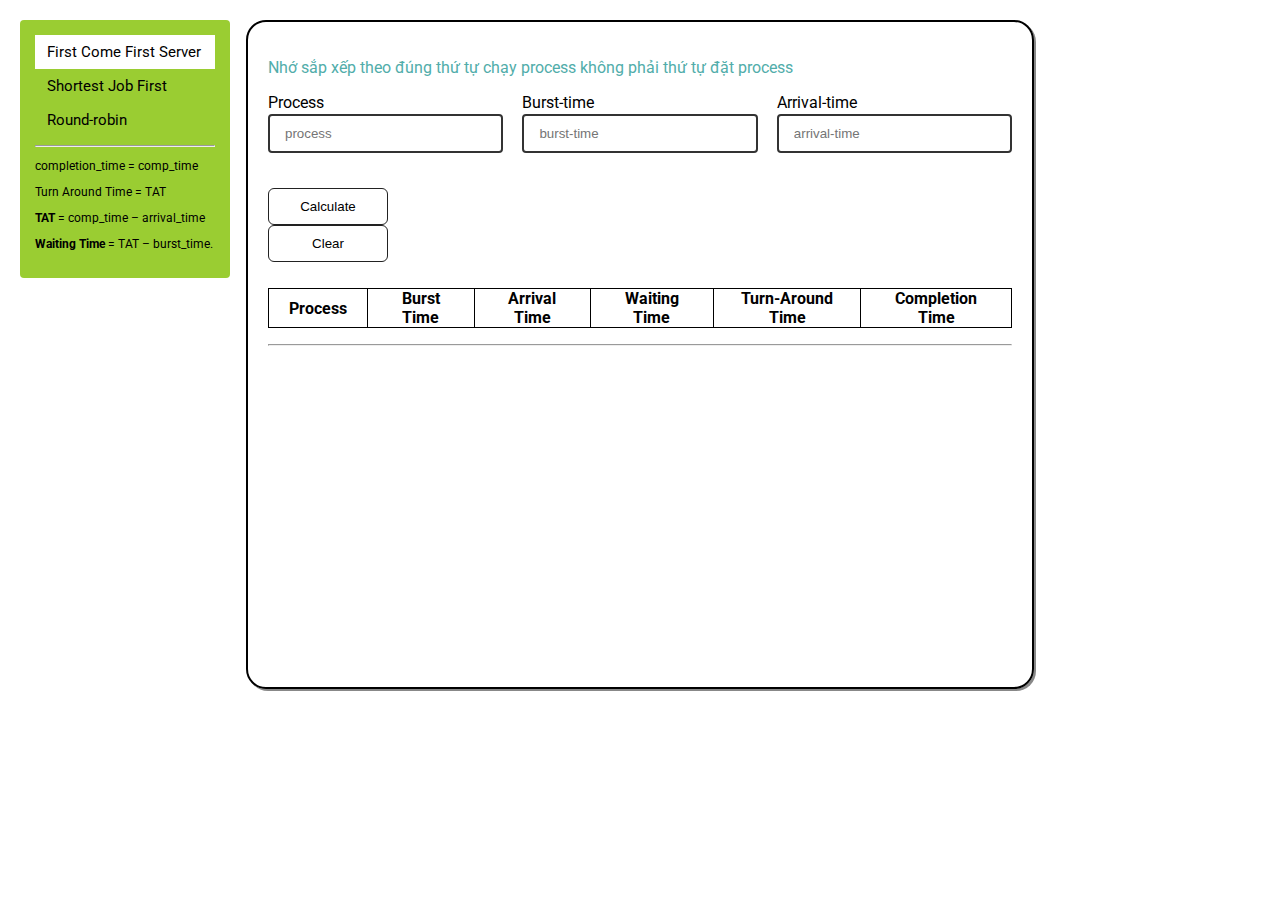
<file: index.html>
<!DOCTYPE html>
<html lang="en">
    <head>
        <meta charset="UTF-8" />
        <meta http-equiv="X-UA-Compatible" content="IE=edge" />
        <meta name="viewport" content="width=device-width, initial-scale=1.0" />
        <title>Document</title>
        <link
            href="https://fonts.googleapis.com/css2?family=Roboto:wght@300;400;500;700&display=swap"
            rel="stylesheet"
        />
        <link rel="stylesheet" href="./style.css">
        
    </head>
    <body>
        <div id="nav">
            <li class="active">First Come First Server</li>
            <li class="">Shortest Job First</li>
            <li class="">Round-robin</li>
            <hr>
            
            <div id="note">
                <p>completion_time = comp_time</p>
                <p>Turn Around Time = TAT</p>
                <p><b>TAT</b> = comp_time – arrival_time</p>
                <p><b>Waiting Time</b> = TAT – burst_time.</p>
            </div>
        </div>

        <div id="body">
            <p style="color: #51adaa">Nhớ sắp xếp theo đúng thứ tự chạy process không phải thứ tự đặt process</p>
            <form action="">
                <div>
                    <label for="process">Process</label>
                    <input type="text" id="process" placeholder="process" />
                </div>
                <div>
                    <label for="burst-time">Burst-time</label>
                    <input type="text" id="burst-time" placeholder="burst-time" />
                </div>
                <div>
                    <label for="arrival-time">Arrival-time</label>
                    <input
                        type="text"
                        id="arrival-time"
                        placeholder="arrival-time"
                    />
                </div>
                <p>
                    <button id="calculate">Calculate</button>
                    <button id="clear">Clear</button>
                </p>
            </form>
    
            <table>
                <thead>
                    <tr>
                        <th>Process</th>
                        <th>Burst Time</th>
                        <th>Arrival Time</th>
                        <th>Waiting Time</th>
                        <th>Turn-Around Time</th>
                        <th>Completion Time</th>
                    </tr>
                </thead>
                <tbody>
                    <!-- <tr>
                        <td>A</td>
                        <td>B</td>
                        <td>C</td>
                        <td>D</td>
                        <td>E</td>
                        <td>F</td>
                    </tr> -->
                </tbody>
            </table>
            <p id="total-waiting-time"></p>
            <p id="average-waiting-time"></p>
            <hr />
            <p id="total-turn-around-time"></p>
            <p id="average-turn-around-time"></p>

        </div id="body">
    </body>
    <script src="./index2.js"></script>
</html>
</file>
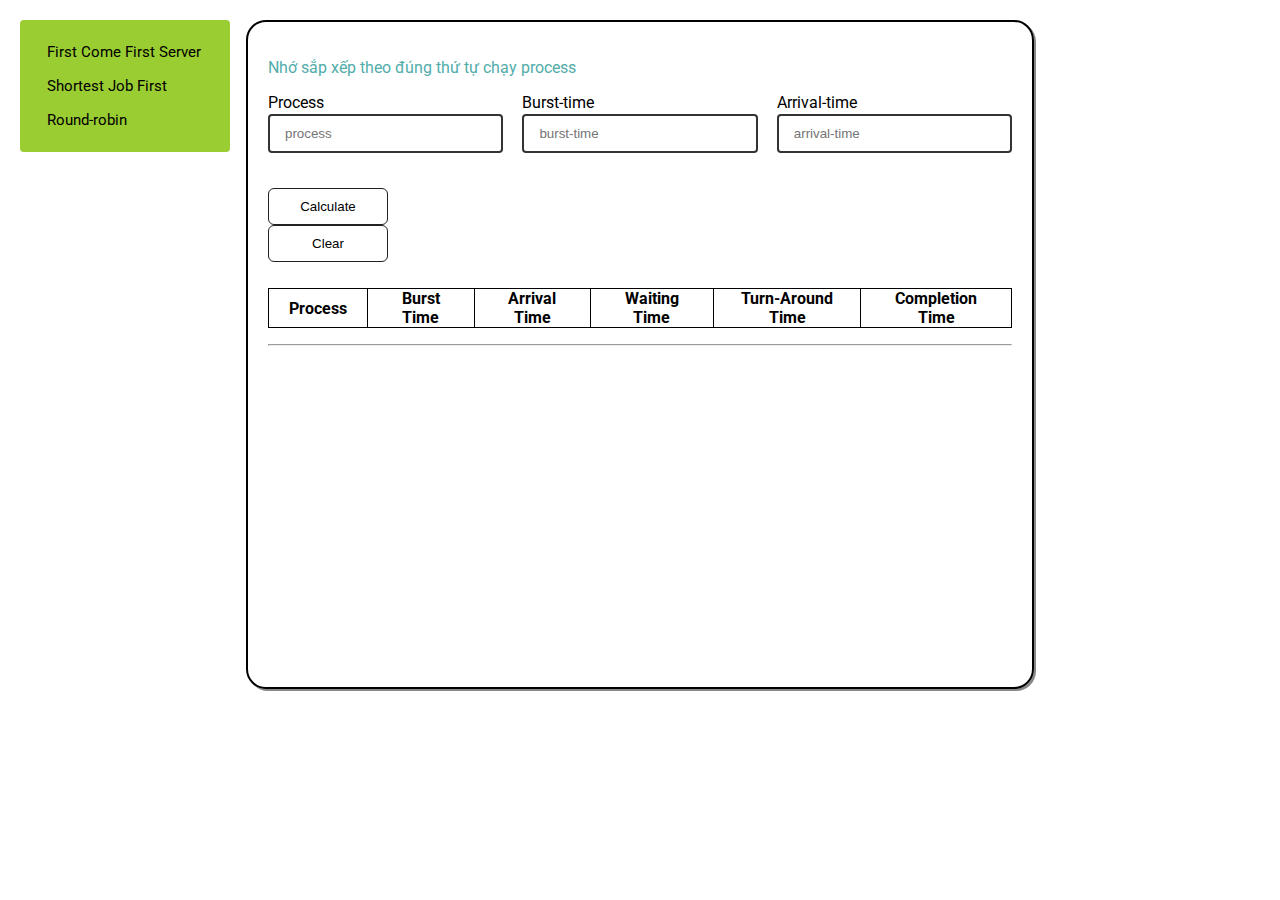
<file: Average.html>
<!DOCTYPE html>
<html lang="en">
    <head>
        <meta charset="UTF-8" />
        <meta http-equiv="X-UA-Compatible" content="IE=edge" />
        <meta name="viewport" content="width=device-width, initial-scale=1.0" />
        <title>Document</title>
        <link
            href="https://fonts.googleapis.com/css2?family=Roboto:wght@300;400;500;700&display=swap"
            rel="stylesheet"
        />
        <link rel="stylesheet" href="./style.css">
        
    </head>
    <body>
        <div id="nav">
            <li style="font-size: 15px;">First Come First Server</li>
            <li style="font-size: 15px;">Shortest Job First</li>
            <li style="font-size: 15px;">Round-robin</li>
        </div>
        <div id="body">
            <p style="color: #51adaa">Nhớ sắp xếp theo đúng thứ tự chạy process</p>
            <form action="">
                <div>
                    <label for="process">Process</label>
                    <input type="text" id="process" placeholder="process" />
                </div>
                <div>
                    <label for="burst-time">Burst-time</label>
                    <input type="text" id="burst-time" placeholder="burst-time" />
                </div>
                <div>
                    <label for="arrival-time">Arrival-time</label>
                    <input
                        type="text"
                        id="arrival-time"
                        placeholder="arrival-time"
                    />
                </div>
                <p>
                    <button id="calculate">Calculate</button>
                    <button id="clear">Clear</button>
                </p>
            </form>
    
            <table>
                <thead>
                    <tr>
                        <th>Process</th>
                        <th>Burst Time</th>
                        <th>Arrival Time</th>
                        <th>Waiting Time</th>
                        <th>Turn-Around Time</th>
                        <th>Completion Time</th>
                    </tr>
                </thead>
                <tbody>
                    <!-- <tr>
                        <td>A</td>
                        <td>B</td>
                        <td>C</td>
                        <td>D</td>
                        <td>E</td>
                        <td>F</td>
                    </tr> -->
                </tbody>
            </table>
            <p id="total-waiting-time"></p>
            <p id="average-waiting-time"></p>
            <hr />
            <p id="total-turn-around-time"></p>
            <p id="average-turn-around-time"></p>

        </div id="body">
    </body>
    <script src="./index2.js"></script>
</html>
</file>
<file: style.css>
body {
    font-family: Roboto;
    padding: 12px;
}

#body {
    width: 60%;
    height: 625px;
    margin: 0 auto;
    border: 2px solid #000;
    box-shadow: 2px 2px #888888;
    overflow: auto ;
    border-radius: 20px;
    padding: 20px;
}

#nav {
    width: 180px;
    background-color: yellowgreen;
    position: fixed;
    padding: 15px;
    border-radius: 4px;
    font-size: 15px;
}

#nav li {
    padding: 8px 12px;
    list-style-type: none;
    cursor: pointer;
}

#nav li.active {
    background-color: #fff;
}

#nav li:hover {
    background-color: #ddd;
}

table {
    border-collapse: collapse;
}

table,
td,
th {
    border: 1px solid;
}

th,
td {
    padding: 0 20px;
    text-align: center;
}

form {
    margin-bottom: 10px;
    display: grid;
    grid-template-columns: 1fr 1fr 1fr;
    gap: 1.2rem;
}

form div {
    display: flex;
    flex-direction: column;
}

input {
    border: 2px solid #333;
    border-radius: 4px;
    outline: none;
    padding: 10px 15px;
}

button {
    padding: 10px;
    border: 1px solid #222;
    background-color: #fff;
    width: 120px;
    cursor: pointer;
    border-radius: 6px;
    margin-right: 7px;
}

label {
    margin-bottom: 2px;
}

button:hover {
    background-color: #70d4d1;
}

#body::-webkit-scrollbar {
    display: none;
}

#note {
    font-size: 12px;
}
</file>
